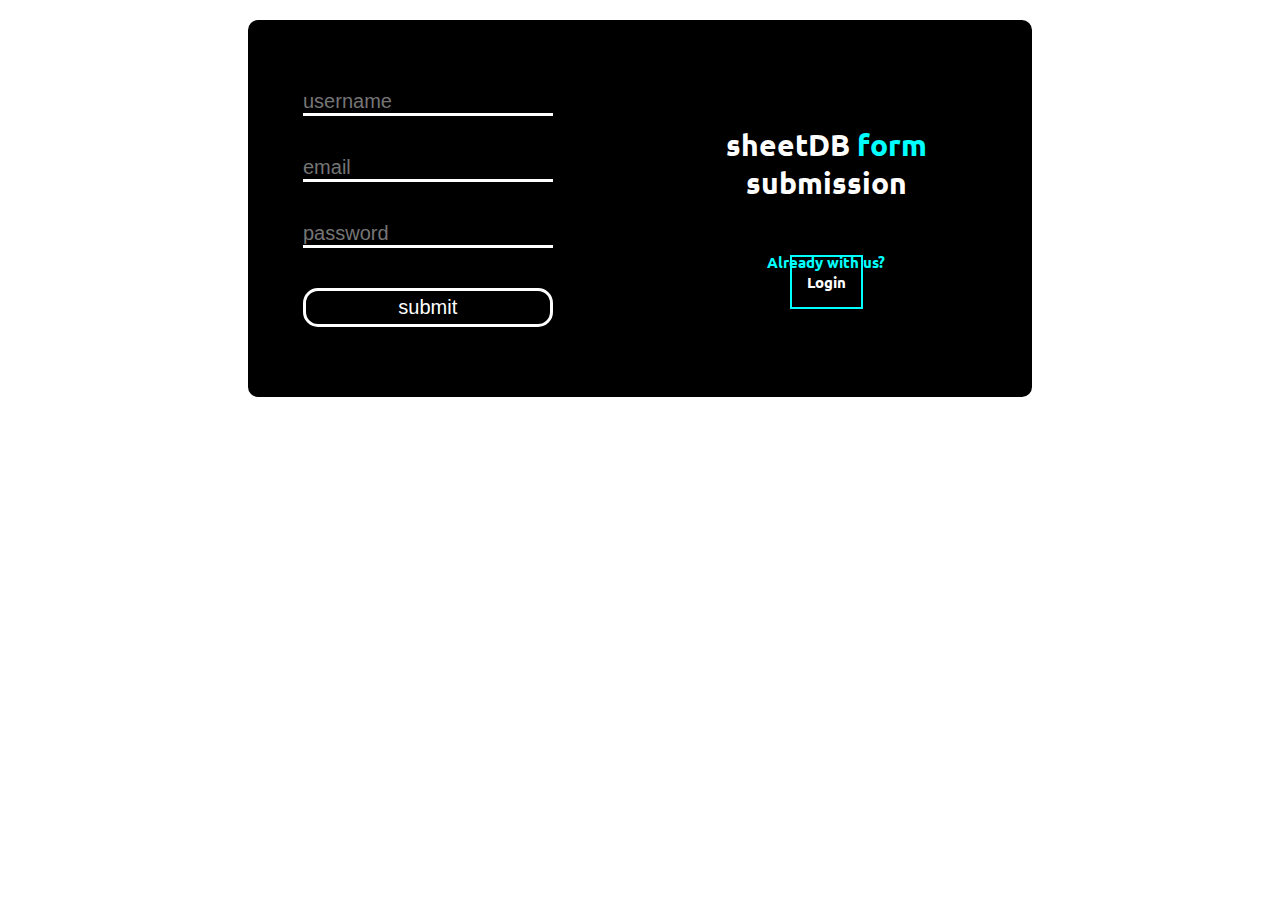
<file: index.html>
<!DOCTYPE html>
<html lang="en">
<head>
    <meta charset="UTF-8">
    <meta name="viewport" content="width=device-width, initial-scale=1.0">
    <title>sheetDB freestyle</title>
    <link rel="stylesheet" href="main.css">
</head>
<body>
    <div class="container">
        <form action="https://sheetdb.io/api/v1/tsppfgznh2vju" method="post" id="myForm" name="form">
            <input type="text" placeholder="username" id="username" name="data[username]" required autofocus> <br>
            <input type="email" placeholder="email" id="email" name="data[email]" required> <br>
            <input type="password" placeholder="password" id="password" name="data[password]" minlength="8" maxlength="13" title="Minimum of 8 characters and maximum of 13 characters" required> <br>

            <input type="submit" value="submit" id="submit">
        </form>

        <form action="https://sheetdb.io/api/v1/tsppfgznh2vju" method="post" id="loginForm" name="form2">
            <input type="email" placeholder="email" id="myemail" name="data[mail]" required> <br>
            <input type="password" placeholder="password" id="mypassword" name="data[pword]" minlength="8" maxlength="13" required> <br>

            <input type="submit" value="login" id="login">
        </form>

        <div class="misc">
            <p class="hero">sheetDB <span>form</span> <br> submission</p>

            <p class="loginLink">Already with us? <br> <a href="#" id="showLogin">Login</a></p>
            <p class="signupLink">Just here? <br> <a href="#" id="showSignup">Signup</a></p>
        </div>
    </div>


    

    <script src="main.js"></script>
</body>
</html>
</file>
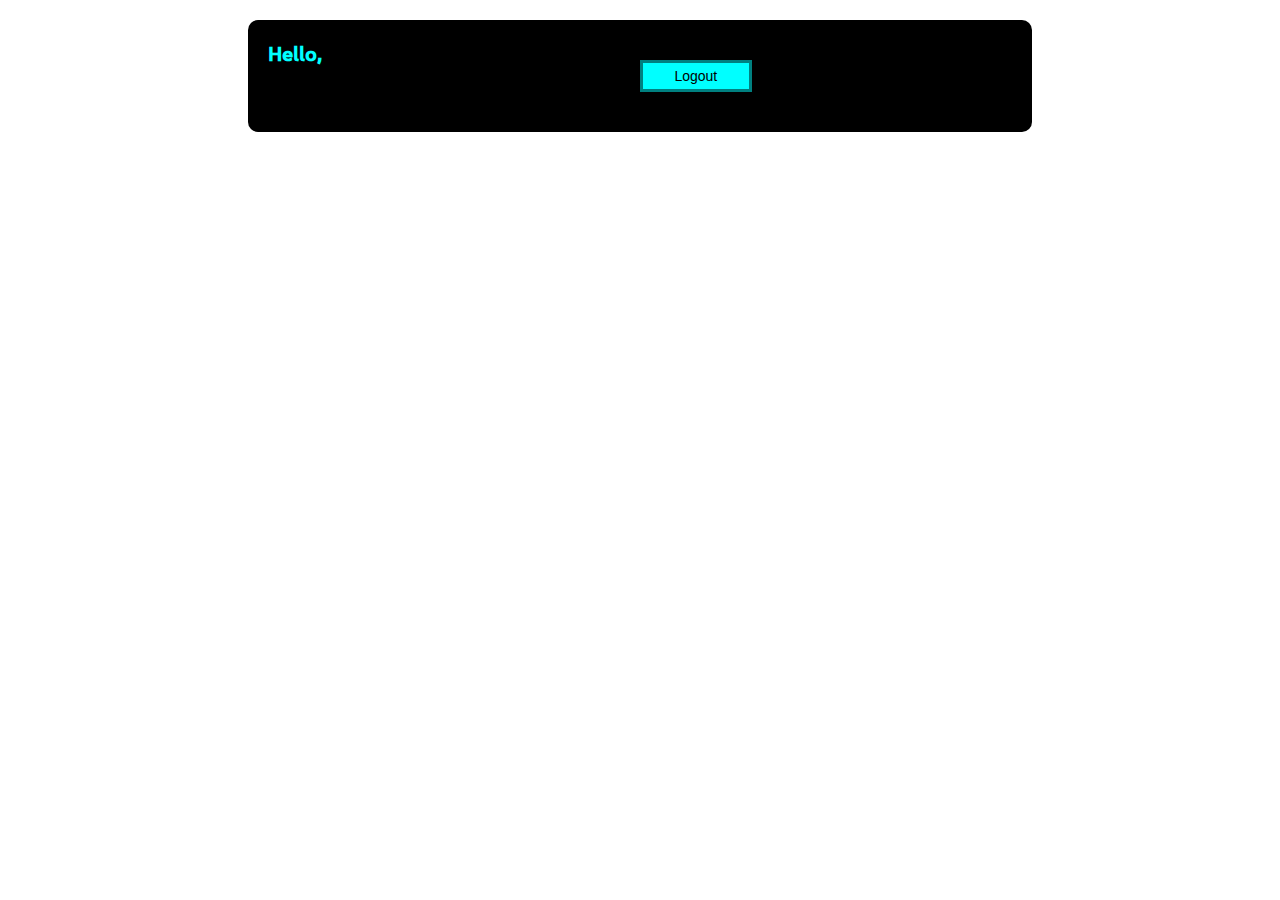
<file: page.html>
<!DOCTYPE html>
<html lang="en">
<head>
    <meta charset="UTF-8">
    <meta name="viewport" content="width=device-width, initial-scale=1.0">
    <title>Document</title>
    <link rel="stylesheet" href="main.css">
</head>
<body>
    <div class="container">
        <h1 class="page">Hello, 
            <span class="name"></span> <br>
            <small class="email"></small>
        </h1>

        <form id="logout" action="">
            <button class="logoutBtn">Logout</button>
        </form>
        
    </div>
    
    <script>
        let x = window.localStorage.getItem('user');
        x = x.split('');
        x[0] = x[0].toUpperCase();
        x = x.join('');
        document.querySelector('.name').textContent = x;
        document.querySelector('small.email').textContent = window.localStorage.getItem('email');

        //logout script
        document.querySelector('#logout').addEventListener('submit', function clear(e) {
            e.preventDefault();
            window.localStorage.removeItem('user');
            window.localStorage.removeItem('email');
            window.location.href = 'index.html';
        })

       
    </script>
</body>
</html>
</file>
<file: main.css>
* {
    padding: 0;
    margin: 0;
}

@font-face {
    font-family: boldfont;
    src: url('font/Ubuntu-Bold.ttf');
}
@font-face {
    font-family: mediumfont;
    src: url('font/Ubuntu-Medium.ttf');
}

html {
    font-size: 10px;
    font-family: mediumfont;
}

body {
    padding: 20px;
}

.container {
    display: grid;
    grid-template-columns: repeat(2, 1fr);
    padding: 20px;
    background-color: #000000;
    width: 60%;
    border-radius: 10px;
    height: 60%;
    margin: auto auto;
}

#myForm, #loginForm {
    font-size: 2rem;
    color: #ffffff;
    padding: 30px;
}

#myForm input, #loginForm input {
    background-color: transparent;
    color: #ffffff;
    outline: none;
    border-top: none;
    border-left: none;
    border-right: none;
    border-bottom: 3px solid #ffffff;
    font-size: 2rem;
    margin: 20px 5px;
    width: 80%;
}

#myForm input[type='submit'], #loginForm input[type='submit'] {
    background-color: transparent;
    color: #ffffff;
    border: 3px solid #ffffff;
    border-radius: 15px;
    padding: 5px;
}

#myForm input[type='submit']:hover, #loginForm input[type='submit']:hover {
    cursor: pointer;
    background-color: #ffffff;
    color: #000000;
}

.misc {
    color: #ffffff;
    font-size: 3rem;
    margin: auto;
    text-align: center;
    font-family: boldfont;
}

.hero span {
    color: aqua; 
}

.loginLink, .signupLink {
    color: #00ffff;
    font-size: 1.5rem;
    margin-top: 50px;
}

.loginLink a, .signupLink a {
    color: #ffffff;
    text-decoration: none;
    outline: 2px solid #00ffff;
    outline-offset: 15px;
}

h1.page {
    color: #00ffff;
    text-shadow: teal;
}

h1 .email {
    color: teal;
}

.logoutBtn {
    font-size: 1.4rem;
    margin: 20px auto;
    padding: 5px;
    background-color: #00ffff;
    border: 3px solid teal;
    width: 30%;
    text-decoration: none;
}

.logoutBtn:hover {
    background-color: rgba(0, 255, 255, 0.439);
    border: 3px solid rgb(4, 43, 51);
    color: whitesmoke;
    cursor: pointer;
}

@media only screen and (max-width : 800px)  {
    .container {
        align-items: center;
        text-align: center;
        display: grid;
        grid-template-columns: 100%;
        grid-template-rows: repeat(2, 1fr);
        width: 80%;
    }

    html {
        font-size: 0.5rem;
    }
}

@media only screen and (max-width : 300px)  {

    html {
        font-size: 0.4rem;
    }
}
</file>
